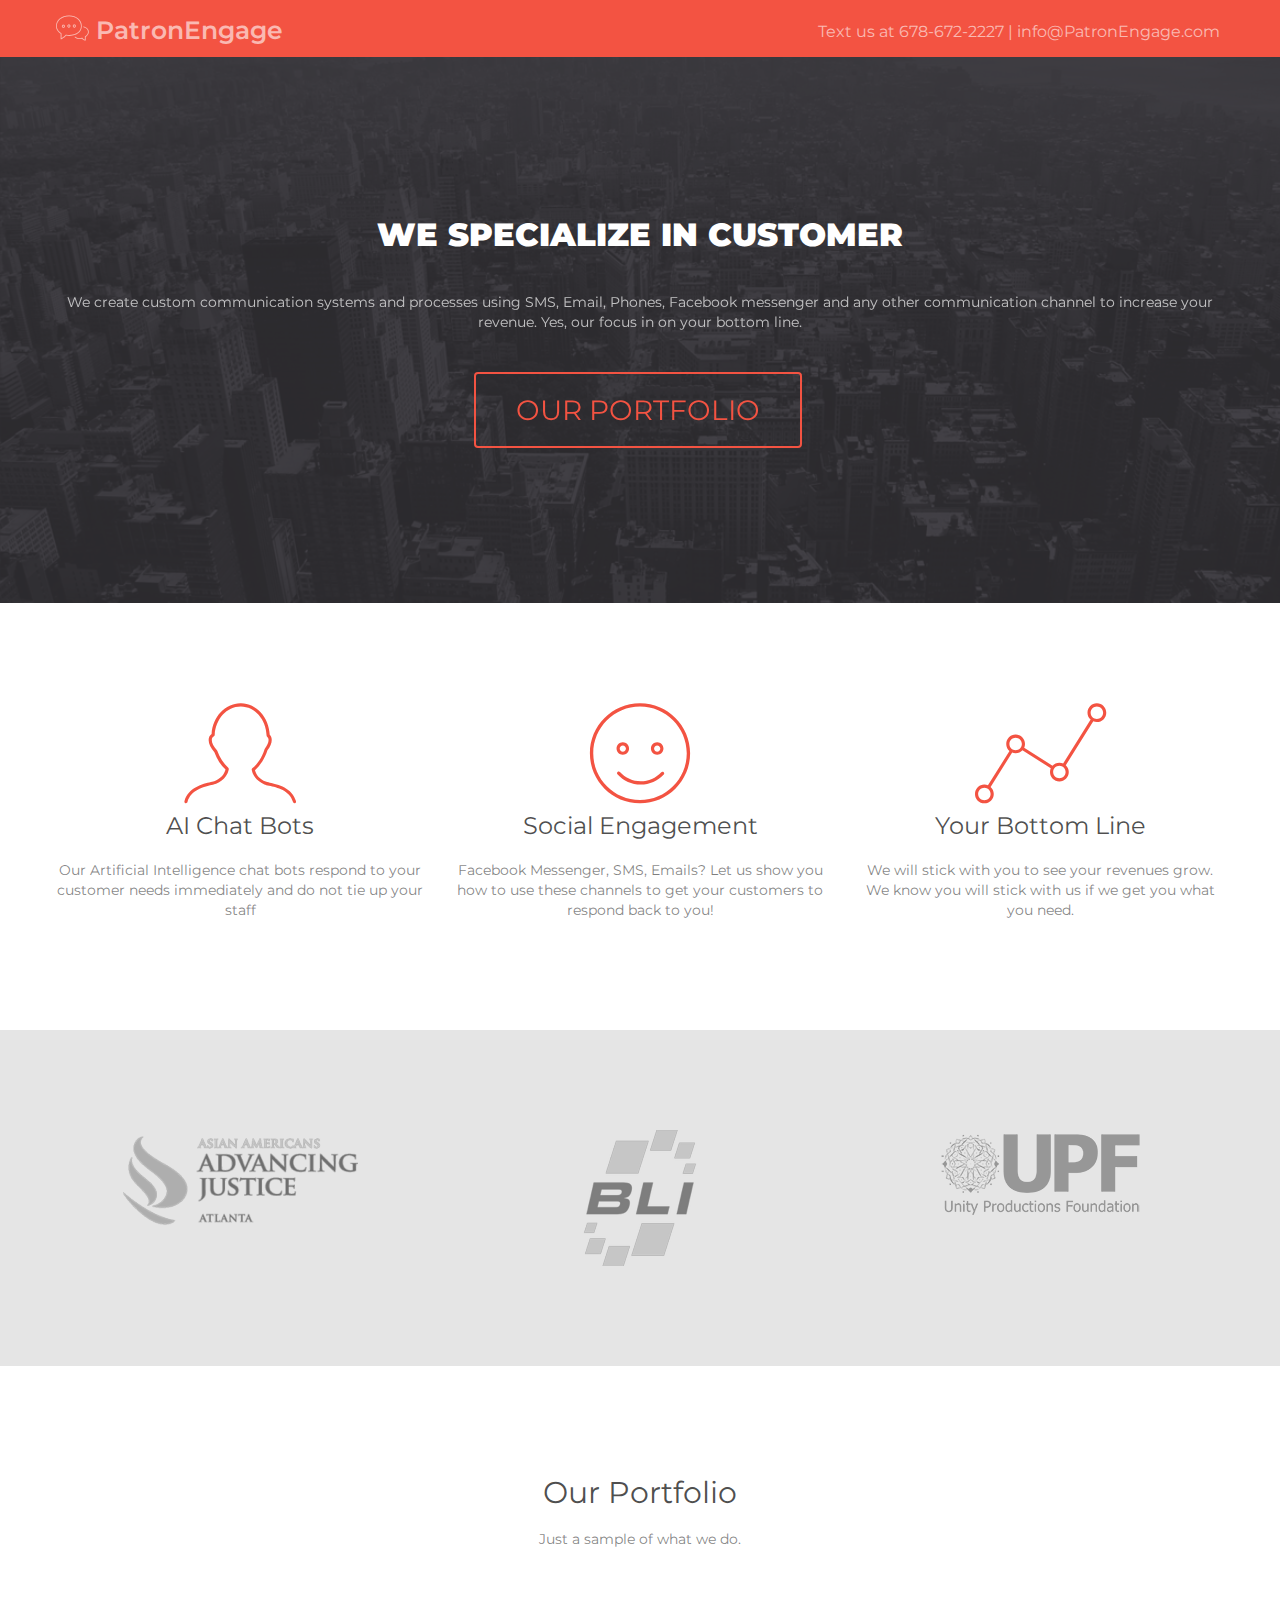
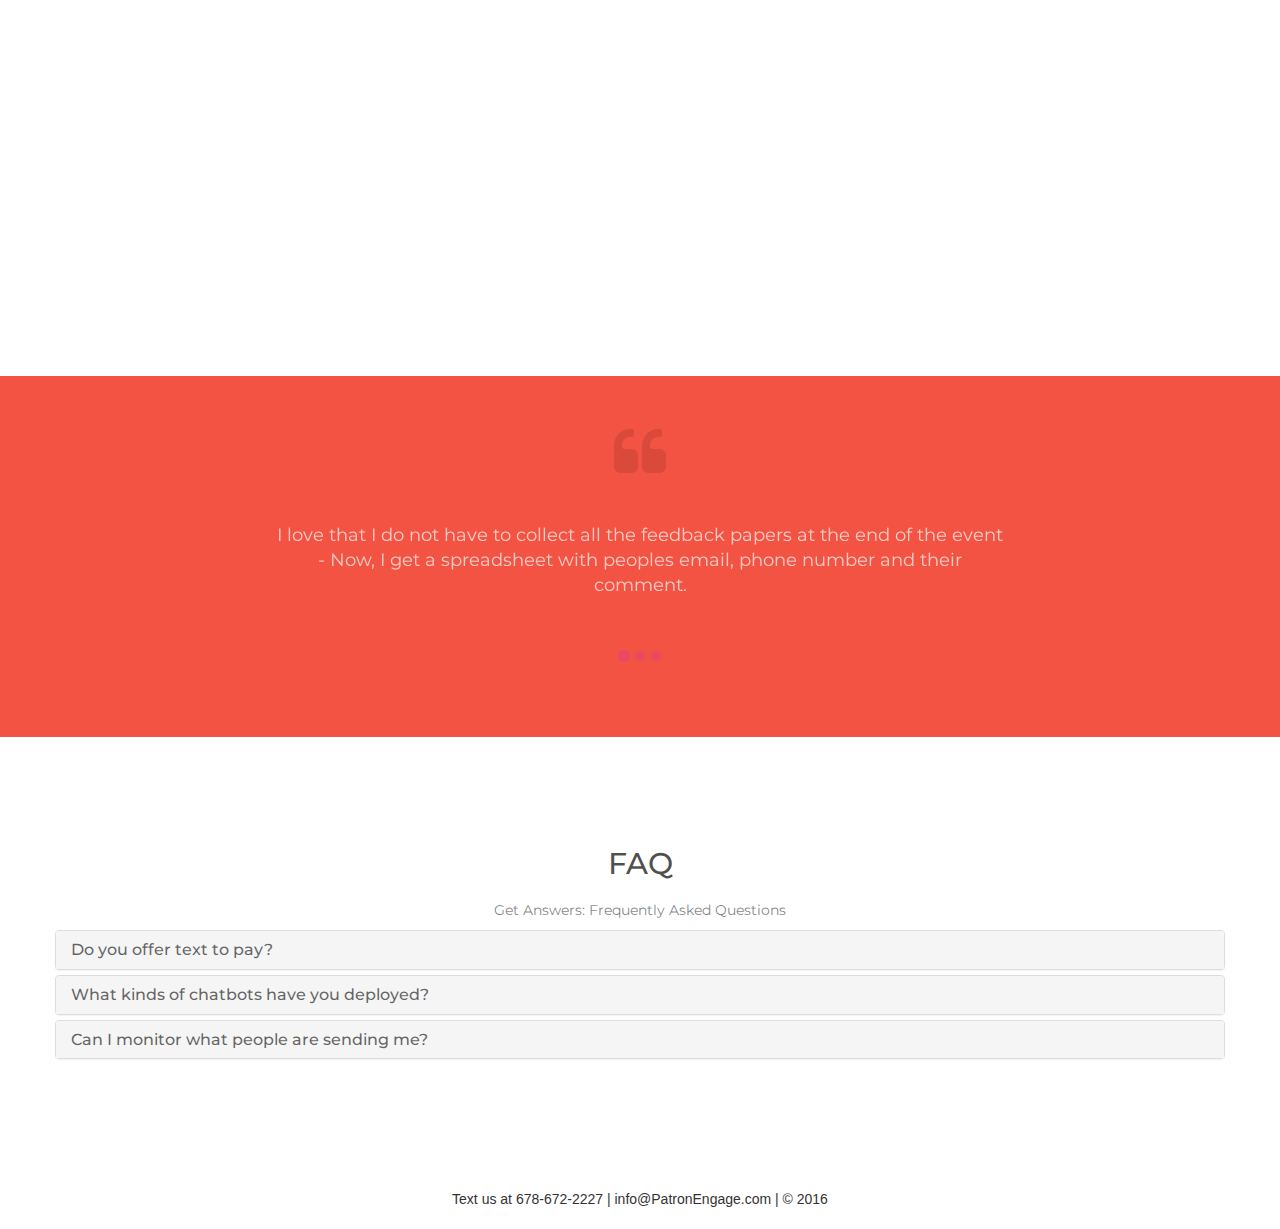
<file: index.html>
<!doctype html>
<html>
    
<!-- Mirrored from patronengage.com/ by HTTrack Website Copier/3.x [XR&CO'2014], Sun, 29 Nov 2020 04:09:35 GMT -->
<head>
	<meta charset="utf-8">
	<meta name="keywords" content="patron engage, customer engagement">
	<meta name="description" content="Patron Engage, helping you communicate with your customers">
	<link rel="shortcut icon" type="image/png" href="favicon.png"/>
	<meta name="viewport" content="width=device-width, initial-scale=1, user-scalable=0">

	<link rel="stylesheet" type="text/css" href="css/bootstrap.css">
	<link rel="stylesheet" type="text/css" href="style.css">
	<link rel="stylesheet" href="css/animate.css"/>
	<script src="js/jquery-2.1.0.js"></script>
	<script src="js/bootstrap.js"></script>
	<script src="js/typer.js"></script>
	<script src="js/blocs.js"></script>
	<link rel='stylesheet' href='css/et-line.min.css'/>
	<link rel='stylesheet' href='css/font-awesome.min.css'/>
	<link href='https://fonts.googleapis.com/css?family=Montserrat&amp;subset=latin,latin-ext' rel='stylesheet'
              type='text/css'>

	<title>PatronEngage</title>
    </head>
    <body>
	<!-- Main container -->
	<div class="page-container">

	    <!-- Navigation Bloc -->
	    <div class="bloc bgc-carmine-pink d-bloc" id="nav-bloc">
		<div class="container">
		    <nav class="navbar row">
			<div class="navbar-header">
			    <a class="navbar-brand" href="index-2.html"><span class="et-icon-chat icon-sm icon-white zoomIn animated"></span> PatronEngage</a>
			    <button id="nav-toggle" type="button" class="ui-navbar-toggle navbar-toggle" data-toggle="collapse"
				    data-target=".navbar-1">
				<span class="sr-only">Toggle navigation</span><span class="icon-bar"></span><span
class="icon-bar"></span><span class="icon-bar"></span>
			    </button>
			</div>
			<div class="collapse navbar-collapse navbar-1">
			  <ul class="site-navigation nav navbar-nav">
				<li>
				   <a  onclick="#">Text us at 678-672-2227 | info@PatronEngage.com</a>
				</li>
			    </ul>
			</div>
		    </nav>
		</div>
	    </div>
	    <!-- Navigation Bloc END -->

	    <!-- header -->
	    <div class="bloc bgc-outer-space bg-city-overlay d-bloc" id="header">
		<div class="container bloc-xl">
		    <div class="row">
			<div class="col-sm-12">
			    <h3 class="text-center mg-lg tc-white">WE SPECIALIZE IN CUSTOMER <span
												 data-typer-targets="ENGAGEMENT,COMMUNICATION"></span></h3>

			    <p class="text-center  mg-lg animated fadeInUp animDelay02">
				We create custom communication systems and processes using SMS, Email, Phones,
				Facebook messenger and any other communication channel to increase your revenue. Yes, our focus in on your bottom line.
			    </p>

			    <div class="text-center">
				<a class="btn  btn-xl btn-wire wire-btn-carmine-pink animDelay06 animated fadeInUp"
				   onclick="scrollToTarget('#porfolio')">OUR PORTFOLIO</a>
			    </div>
			</div>
		    </div>
		</div>
	    </div>
	    <!-- header END -->

	    <!-- services -->
	    <div class="bloc l-bloc bgc-white" id="services">
		<div class="container bloc-lg">
		    <div class="row">
			<div class="col-sm-4">
			    <div class="text-center">
				<span class="et-icon-profile-male icon-xl icon-carmine-pink animated zoomIn animDelay02"></span>
			    </div>
			    <h3 class="text-center mg-md ">
				AI Chat Bots
			    </h3>

			    <p class="text-center">
				Our Artificial Intelligence chat bots respond to your customer needs immediately and do not tie up your staff
			    </p>
			</div>
			<div class="col-sm-4">
			    <div class="text-center">
				<span class="et-icon-happy icon-xl icon-carmine-pink animated zoomIn"></span>
			    </div>
			    <h3 class="text-center mg-md ">
				Social Engagement
			    </h3>

			    <p class="text-center">
				Facebook Messenger, SMS, Emails? Let us show you how to use these channels to get your customers to respond back to you!
			    </p>
			</div>
			<div class="col-sm-4">
			    <div class="text-center">
				<span class="et-icon-linegraph icon-xl icon-carmine-pink animated zoomIn animDelay02"></span>
			    </div>
			    <h3 class="text-center mg-md ">
				Your Bottom Line
			    </h3>

			    <p class="text-center">
				We will stick with you to see your revenues grow. We know you will stick with us if we get you what you need.
			    </p>
			</div>
		    </div>
		</div>
	    </div>
	    <!-- services END -->



		

		<!-- clients -->
	    <div class="bloc bgc-platinum l-bloc" id="bloc-3">
		<div class="container bloc-lg">
		    <div class="row">
			<div class="col-sm-4 text-center">
			    <img src="img/aaaj.png" class="" alt="ny-times"/>
			</div>
			<div class="col-sm-4 text-center">
			    <img src="img/bli.png" class="" alt="forbes"/>
			</div>
			<div class="col-sm-4 text-center">
			    <img src="img/upf.png" class="" alt="ny-wired"/>
			</div>
		    </div>
		</div>
	    </div>
	    <!-- clients END -->

	    <!-- porfolio -->
	    <div class="bloc l-bloc bgc-white" id="porfolio">
		<div class="container bloc-lg">
		    <div class="row">
			<div class="col-sm-12">
			    <h2 class="text-center mg-md ">
				Our Portfolio
			    </h2>

			    <p class="text-center sub-heading">
				Just a sample of what we do.
			    </p>
			</div>
		    </div>
		    <div class="row voffset">
			<div class="col-sm-4">
			    <a href="#" data-lightbox="img/emailcollect.png" data-caption="Collect Email, First & Last Name, Cell Phone and monitor this on your App"><img
														      src="img/emailcollect.png" class="img-responsive animated zoomIn" alt="portfolio"/></a>
			</div>
			<div class="col-sm-4">
			    <a href="#" data-lightbox="img/feedback.svg" data-caption="Feedback Collection"><img
													    src="img/feedback.svg" class="img-responsive animated zoomIn" alt="portfolio"/></a>
			</div>
			<div class="col-sm-4">
			    <a href="#" data-lightbox="img/pollmonitor.svg" data-caption="Poll Monitoring"><img
														 src="img/pollmonitor.svg" class="img-responsive animated zoomIn" alt="portfolio"/></a>
			</div>
		    </div>
		</div>
	    </div>
	    <!-- porfolio END -->


	    <!-- testimonials -->
	    <div class="bloc bgc-carmine-pink d-bloc" id="bloc-6">
		<div class="container bloc-md">
		    <!--<div class="col-sm-2 col-sm-offset-5 col-xs-6 col-xs-offset-3">-->
		    <!--<img src="img/bramk.jpg" class="img-responsive img-circle center-block img-frame-rd-md"/>-->
		    <!--</div>-->
		    <!--<div class="col-xs-12 col-md-8 col-md-offset-2">-->
		    <!--<h3 class="text-center ">-->
		    <!--<i>"Eventually everything connects - people, ideas, objects. The quality of the connections is the-->
		    <!--key to quality per se."</i>-->
		    <!--</h3>-->

		    <!--<p class="text-center">-->
		    <!--<strong>Charles Eames</strong>-->
		    <!--</p>-->
		    <!--</div>-->
		    <div class="row ">
			<div class="col-md-8 col-md-offset-2">
			    <div class="quote"><i class="fa fa-quote-left fa-4x"></i></div>
			    <div class="carousel slide" id="fade-quote-carousel" data-ride="carousel" data-interval="3000">
				<!-- Carousel indicators -->
				<ol class="carousel-indicators">
				    <li data-target="#fade-quote-carousel" data-slide-to="0" class="active"></li>
				    <li data-target="#fade-quote-carousel" data-slide-to="1"></li>
				    <li data-target="#fade-quote-carousel" data-slide-to="2"></li>
				</ol>
				<!-- Carousel items -->
				<div class="carousel-inner">
				    <div class="item">
					<blockquote>
					    <p>Awesome, plain and simple. It saves time. It saves money. Indeed, we'd normally havd to spend hours on data entry to form a database of contacts. Not anymore. Now we can collect, save and categorize hundreds names and email addresses in a matter of second.</p>
					</blockquote>
				    </div>
				    <div class="item">
					<blockquote>
					    <p>I think it is dope! It is awesome feel my app buzz as soon as people sign up.</p>
					</blockquote>
				    </div>
				    <div class="active item">
					<blockquote>
					    <p>I love that I do not have to collect all the feedback papers at the end of the event - Now, I get a spreadsheet with peoples email, phone number and their comment.</p>
					</blockquote>
				    </div>
				</div>
			    </div>
			</div>
		    </div>
		</div>
	    </div>
	    <!-- testimonials END -->


	    <div class="bloc l-bloc" id="faq">
		<div class="container bloc-lg">
		    <div class="row">
			<div class="col-sm-12">
			    <h2 class="text-center mg-md ">
				FAQ
			    </h2>

			    <p class="sub-heading text-center">
				Get Answers: Frequently Asked Questions
			    </p>
			</div>
		    </div>
		    <div class="row voffset-mg">
			<div class="col-md-12">
			    <div class="panel-group" id="accordion" role="tablist">
				<div class="panel panel-default">
				    <div class="panel-heading" role="tab">
					<h4 class="panel-title">
					    <a class="accordion-toggle collapsed" data-toggle="collapse"
					       data-parent="#accordion"
					       href="#collapseOne" aria-expanded="false">Do you offer text to pay?</a>
					</h4>
				    </div>
				    <div id="collapseOne" class="panel-collapse collapse" role="tabpanel" aria-expanded="false"
					 style="height: 0px;">
						<div class="panel-body">
							No. We've found annoying problems with SMS to pay options - you end up with some odd problems with mobile operator, you may have insufficient funds on your pre-paid mobile phone, or you may have previously blocked all Premium and Carrier Billing services. The best option we recommend is for you to send a link to the payment page.
					</div>
				    </div>
				</div>
				<div class="panel panel-default">
				    <div class="panel-heading" role="tab">
					<h4 class="panel-title">
					    <a class="accordion-toggle collapsed" data-toggle="collapse"
					       data-parent="#accordion"
					       href="#collapseTwo" aria-expanded="false">What kinds of chatbots have you deployed?</a>
					</h4>
				    </div>
				    <div id="collapseTwo" class="panel-collapse collapse" role="tabpanel" aria-expanded="false">
					<div class="panel-body">
					    We can create any type of chat interaction you need. We can lead contact information collection, feedback collection after an event, lead generation and others. We are always creating custom chat interactions, so feel free to reach out if you have any special needs. We love a challenge. 
					</div>
				    </div>
				</div>
				<div class="panel panel-default">
				    <div class="panel-heading" role="tab">
					<h4 class="panel-title">
					    <a class="accordion-toggle collapsed" data-toggle="collapse"
					       data-parent="#accordion"
					       href="#collapseThree" aria-expanded="false">Can I monitor what people are sending me?</a>
					</h4>
				    </div>
				    <div id="collapseThree" class="panel-collapse collapse" role="tabpanel" aria-expanded="false">
					<div class="panel-body">
						Yes. You will be able to use a mobile app on Android, iOS and windows phone to monitor what people are sending to your number realtime.
					</div>
				    </div>
				</div>
			    </div>
			</div>
		    </div>
		</div>
	    </div>

	    <!-- ScrollToTop Button -->
	    <a class="bloc-button btn btn-d scrollToTop" onclick="scrollToTarget('1')"><span
											   class="fa fa-chevron-up"></span></a>
	    <!-- ScrollToTop Button END-->

	    <!-- Footer - bloc-8 -->

	    <div class="row">
                <div class="col-xs-12 col-md-8 col-md-offset-2 text-center mg-md">Text us at 678-672-2227 | info@PatronEngage.com | &copy; 2016
		</div>
            </div>
	    <!-- Footer - bloc-8 END -->
	</div>
	<!-- Main container END -->
    </body>

    <!-- Google Analytics -->
<script>
  (function(i,s,o,g,r,a,m){i['GoogleAnalyticsObject']=r;i[r]=i[r]||function(){
  (i[r].q=i[r].q||[]).push(arguments)},i[r].l=1*new Date();a=s.createElement(o),
  m=s.getElementsByTagName(o)[0];a.async=1;a.src=g;m.parentNode.insertBefore(a,m)
  })(window,document,'script','https://www.google-analytics.com/analytics.js','ga');

  ga('create', 'UA-87714110-1', 'auto');
  ga('send', 'pageview');

</script>
    <!-- Google Analytics END -->


<!-- Mirrored from patronengage.com/ by HTTrack Website Copier/3.x [XR&CO'2014], Sun, 29 Nov 2020 04:09:52 GMT -->
</html>
</file>
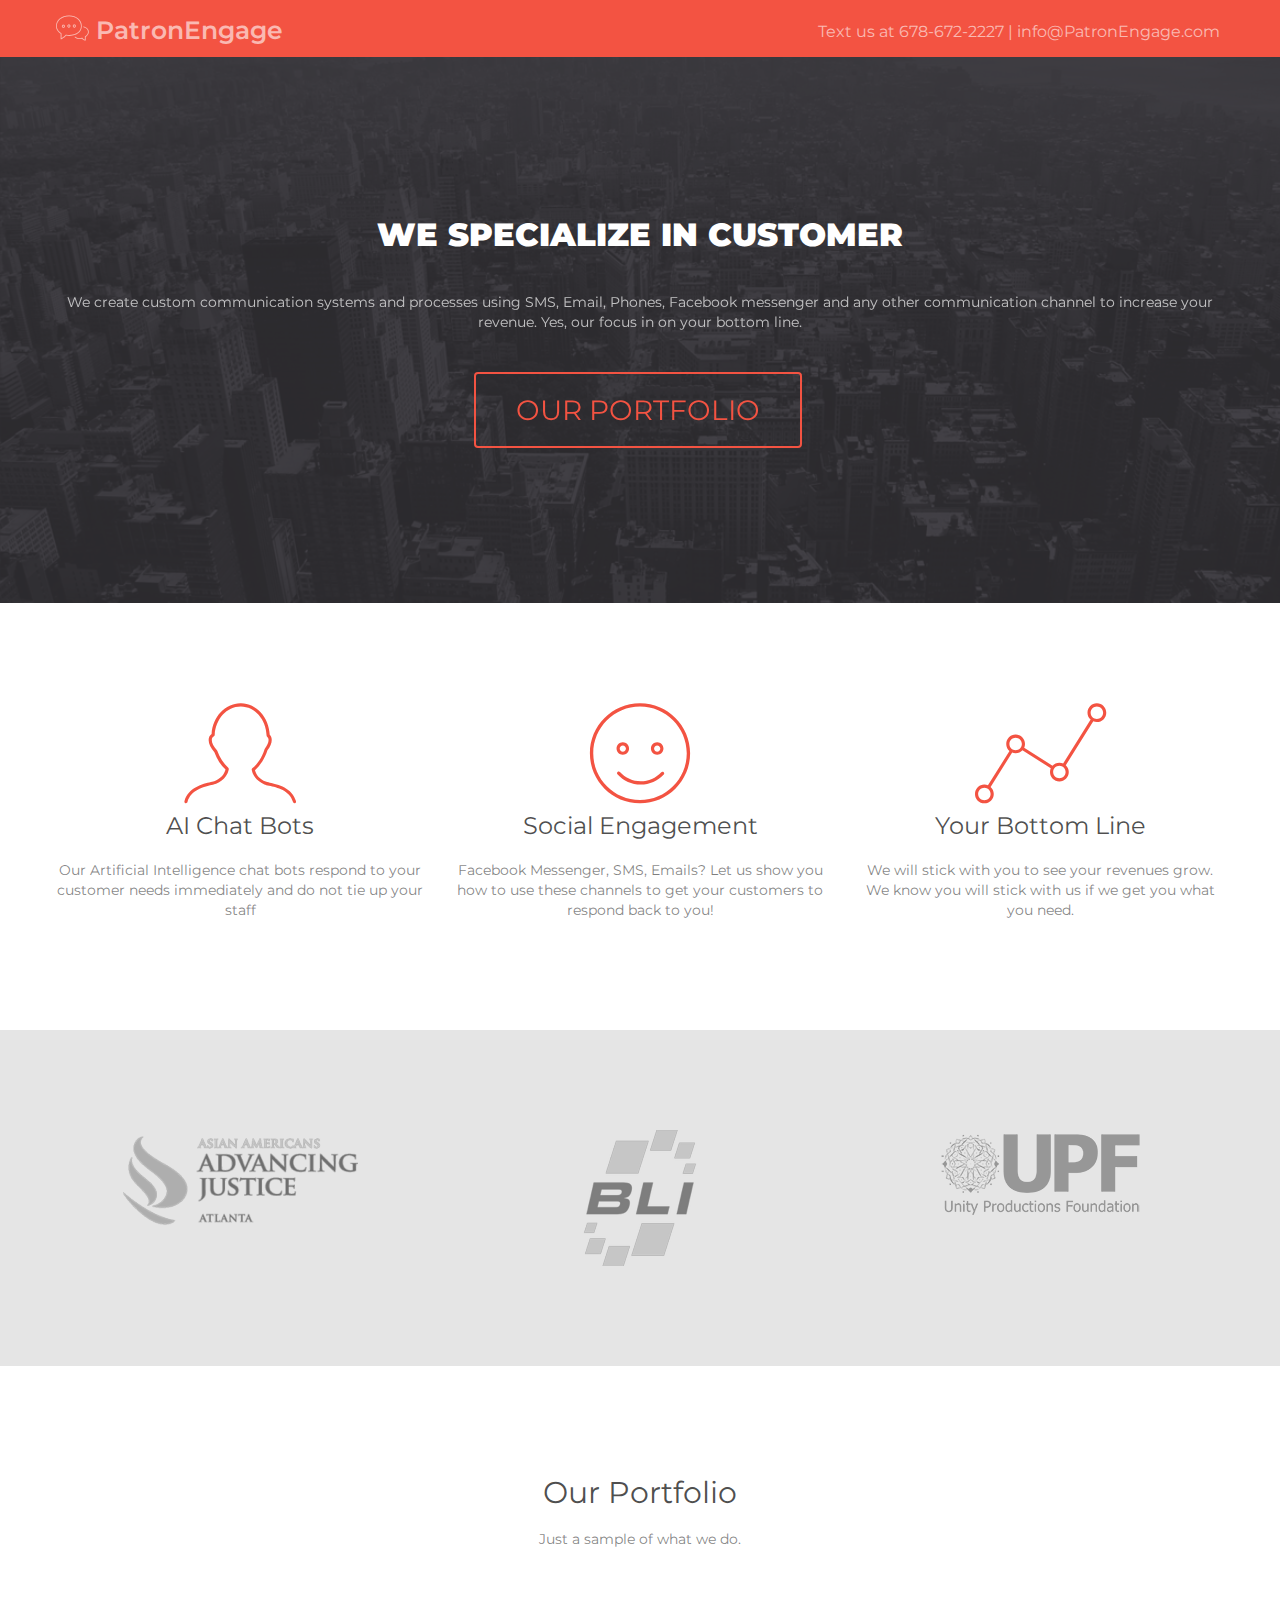
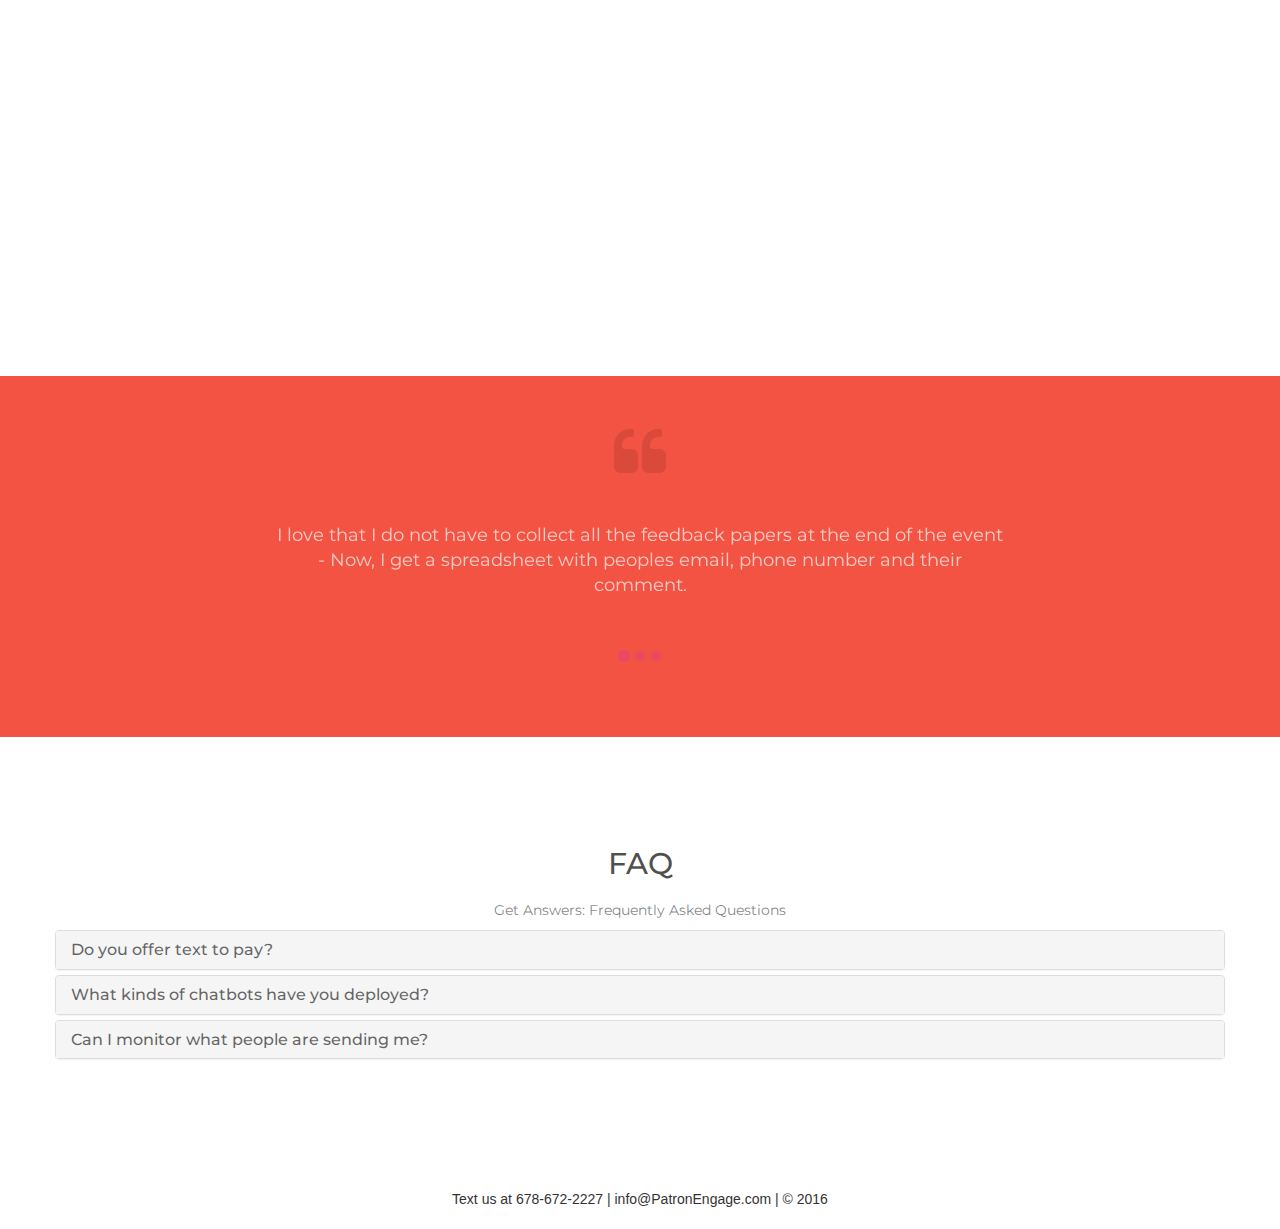
<file: index-2.html>
<!doctype html>
<html>
    
<!-- Mirrored from patronengage.com/index.html by HTTrack Website Copier/3.x [XR&CO'2014], Sun, 29 Nov 2020 04:10:10 GMT -->
<head>
	<meta charset="utf-8">
	<meta name="keywords" content="patron engage, customer engagement">
	<meta name="description" content="Patron Engage, helping you communicate with your customers">
	<link rel="shortcut icon" type="image/png" href="favicon.png"/>
	<meta name="viewport" content="width=device-width, initial-scale=1, user-scalable=0">

	<link rel="stylesheet" type="text/css" href="css/bootstrap.css">
	<link rel="stylesheet" type="text/css" href="style.css">
	<link rel="stylesheet" href="css/animate.css"/>
	<script src="js/jquery-2.1.0.js"></script>
	<script src="js/bootstrap.js"></script>
	<script src="js/typer.js"></script>
	<script src="js/blocs.js"></script>
	<link rel='stylesheet' href='css/et-line.min.css'/>
	<link rel='stylesheet' href='css/font-awesome.min.css'/>
	<link href='https://fonts.googleapis.com/css?family=Montserrat&amp;subset=latin,latin-ext' rel='stylesheet'
              type='text/css'>

	<title>PatronEngage</title>
    </head>
    <body>
	<!-- Main container -->
	<div class="page-container">

	    <!-- Navigation Bloc -->
	    <div class="bloc bgc-carmine-pink d-bloc" id="nav-bloc">
		<div class="container">
		    <nav class="navbar row">
			<div class="navbar-header">
			    <a class="navbar-brand" href="index-2.html"><span class="et-icon-chat icon-sm icon-white zoomIn animated"></span> PatronEngage</a>
			    <button id="nav-toggle" type="button" class="ui-navbar-toggle navbar-toggle" data-toggle="collapse"
				    data-target=".navbar-1">
				<span class="sr-only">Toggle navigation</span><span class="icon-bar"></span><span
class="icon-bar"></span><span class="icon-bar"></span>
			    </button>
			</div>
			<div class="collapse navbar-collapse navbar-1">
			  <ul class="site-navigation nav navbar-nav">
				<li>
				   <a  onclick="#">Text us at 678-672-2227 | info@PatronEngage.com</a>
				</li>
			    </ul>
			</div>
		    </nav>
		</div>
	    </div>
	    <!-- Navigation Bloc END -->

	    <!-- header -->
	    <div class="bloc bgc-outer-space bg-city-overlay d-bloc" id="header">
		<div class="container bloc-xl">
		    <div class="row">
			<div class="col-sm-12">
			    <h3 class="text-center mg-lg tc-white">WE SPECIALIZE IN CUSTOMER <span
												 data-typer-targets="ENGAGEMENT,COMMUNICATION"></span></h3>

			    <p class="text-center  mg-lg animated fadeInUp animDelay02">
				We create custom communication systems and processes using SMS, Email, Phones,
				Facebook messenger and any other communication channel to increase your revenue. Yes, our focus in on your bottom line.
			    </p>

			    <div class="text-center">
				<a class="btn  btn-xl btn-wire wire-btn-carmine-pink animDelay06 animated fadeInUp"
				   onclick="scrollToTarget('#porfolio')">OUR PORTFOLIO</a>
			    </div>
			</div>
		    </div>
		</div>
	    </div>
	    <!-- header END -->

	    <!-- services -->
	    <div class="bloc l-bloc bgc-white" id="services">
		<div class="container bloc-lg">
		    <div class="row">
			<div class="col-sm-4">
			    <div class="text-center">
				<span class="et-icon-profile-male icon-xl icon-carmine-pink animated zoomIn animDelay02"></span>
			    </div>
			    <h3 class="text-center mg-md ">
				AI Chat Bots
			    </h3>

			    <p class="text-center">
				Our Artificial Intelligence chat bots respond to your customer needs immediately and do not tie up your staff
			    </p>
			</div>
			<div class="col-sm-4">
			    <div class="text-center">
				<span class="et-icon-happy icon-xl icon-carmine-pink animated zoomIn"></span>
			    </div>
			    <h3 class="text-center mg-md ">
				Social Engagement
			    </h3>

			    <p class="text-center">
				Facebook Messenger, SMS, Emails? Let us show you how to use these channels to get your customers to respond back to you!
			    </p>
			</div>
			<div class="col-sm-4">
			    <div class="text-center">
				<span class="et-icon-linegraph icon-xl icon-carmine-pink animated zoomIn animDelay02"></span>
			    </div>
			    <h3 class="text-center mg-md ">
				Your Bottom Line
			    </h3>

			    <p class="text-center">
				We will stick with you to see your revenues grow. We know you will stick with us if we get you what you need.
			    </p>
			</div>
		    </div>
		</div>
	    </div>
	    <!-- services END -->



		

		<!-- clients -->
	    <div class="bloc bgc-platinum l-bloc" id="bloc-3">
		<div class="container bloc-lg">
		    <div class="row">
			<div class="col-sm-4 text-center">
			    <img src="img/aaaj.png" class="" alt="ny-times"/>
			</div>
			<div class="col-sm-4 text-center">
			    <img src="img/bli.png" class="" alt="forbes"/>
			</div>
			<div class="col-sm-4 text-center">
			    <img src="img/upf.png" class="" alt="ny-wired"/>
			</div>
		    </div>
		</div>
	    </div>
	    <!-- clients END -->

	    <!-- porfolio -->
	    <div class="bloc l-bloc bgc-white" id="porfolio">
		<div class="container bloc-lg">
		    <div class="row">
			<div class="col-sm-12">
			    <h2 class="text-center mg-md ">
				Our Portfolio
			    </h2>

			    <p class="text-center sub-heading">
				Just a sample of what we do.
			    </p>
			</div>
		    </div>
		    <div class="row voffset">
			<div class="col-sm-4">
			    <a href="#" data-lightbox="img/emailcollect.png" data-caption="Collect Email, First & Last Name, Cell Phone and monitor this on your App"><img
														      src="img/emailcollect.png" class="img-responsive animated zoomIn" alt="portfolio"/></a>
			</div>
			<div class="col-sm-4">
			    <a href="#" data-lightbox="img/feedback.svg" data-caption="Feedback Collection"><img
													    src="img/feedback.svg" class="img-responsive animated zoomIn" alt="portfolio"/></a>
			</div>
			<div class="col-sm-4">
			    <a href="#" data-lightbox="img/pollmonitor.svg" data-caption="Poll Monitoring"><img
														 src="img/pollmonitor.svg" class="img-responsive animated zoomIn" alt="portfolio"/></a>
			</div>
		    </div>
		</div>
	    </div>
	    <!-- porfolio END -->


	    <!-- testimonials -->
	    <div class="bloc bgc-carmine-pink d-bloc" id="bloc-6">
		<div class="container bloc-md">
		    <!--<div class="col-sm-2 col-sm-offset-5 col-xs-6 col-xs-offset-3">-->
		    <!--<img src="img/bramk.jpg" class="img-responsive img-circle center-block img-frame-rd-md"/>-->
		    <!--</div>-->
		    <!--<div class="col-xs-12 col-md-8 col-md-offset-2">-->
		    <!--<h3 class="text-center ">-->
		    <!--<i>"Eventually everything connects - people, ideas, objects. The quality of the connections is the-->
		    <!--key to quality per se."</i>-->
		    <!--</h3>-->

		    <!--<p class="text-center">-->
		    <!--<strong>Charles Eames</strong>-->
		    <!--</p>-->
		    <!--</div>-->
		    <div class="row ">
			<div class="col-md-8 col-md-offset-2">
			    <div class="quote"><i class="fa fa-quote-left fa-4x"></i></div>
			    <div class="carousel slide" id="fade-quote-carousel" data-ride="carousel" data-interval="3000">
				<!-- Carousel indicators -->
				<ol class="carousel-indicators">
				    <li data-target="#fade-quote-carousel" data-slide-to="0" class="active"></li>
				    <li data-target="#fade-quote-carousel" data-slide-to="1"></li>
				    <li data-target="#fade-quote-carousel" data-slide-to="2"></li>
				</ol>
				<!-- Carousel items -->
				<div class="carousel-inner">
				    <div class="item">
					<blockquote>
					    <p>Awesome, plain and simple. It saves time. It saves money. Indeed, we'd normally havd to spend hours on data entry to form a database of contacts. Not anymore. Now we can collect, save and categorize hundreds names and email addresses in a matter of second.</p>
					</blockquote>
				    </div>
				    <div class="item">
					<blockquote>
					    <p>I think it is dope! It is awesome feel my app buzz as soon as people sign up.</p>
					</blockquote>
				    </div>
				    <div class="active item">
					<blockquote>
					    <p>I love that I do not have to collect all the feedback papers at the end of the event - Now, I get a spreadsheet with peoples email, phone number and their comment.</p>
					</blockquote>
				    </div>
				</div>
			    </div>
			</div>
		    </div>
		</div>
	    </div>
	    <!-- testimonials END -->


	    <div class="bloc l-bloc" id="faq">
		<div class="container bloc-lg">
		    <div class="row">
			<div class="col-sm-12">
			    <h2 class="text-center mg-md ">
				FAQ
			    </h2>

			    <p class="sub-heading text-center">
				Get Answers: Frequently Asked Questions
			    </p>
			</div>
		    </div>
		    <div class="row voffset-mg">
			<div class="col-md-12">
			    <div class="panel-group" id="accordion" role="tablist">
				<div class="panel panel-default">
				    <div class="panel-heading" role="tab">
					<h4 class="panel-title">
					    <a class="accordion-toggle collapsed" data-toggle="collapse"
					       data-parent="#accordion"
					       href="#collapseOne" aria-expanded="false">Do you offer text to pay?</a>
					</h4>
				    </div>
				    <div id="collapseOne" class="panel-collapse collapse" role="tabpanel" aria-expanded="false"
					 style="height: 0px;">
						<div class="panel-body">
							No. We've found annoying problems with SMS to pay options - you end up with some odd problems with mobile operator, you may have insufficient funds on your pre-paid mobile phone, or you may have previously blocked all Premium and Carrier Billing services. The best option we recommend is for you to send a link to the payment page.
					</div>
				    </div>
				</div>
				<div class="panel panel-default">
				    <div class="panel-heading" role="tab">
					<h4 class="panel-title">
					    <a class="accordion-toggle collapsed" data-toggle="collapse"
					       data-parent="#accordion"
					       href="#collapseTwo" aria-expanded="false">What kinds of chatbots have you deployed?</a>
					</h4>
				    </div>
				    <div id="collapseTwo" class="panel-collapse collapse" role="tabpanel" aria-expanded="false">
					<div class="panel-body">
					    We can create any type of chat interaction you need. We can lead contact information collection, feedback collection after an event, lead generation and others. We are always creating custom chat interactions, so feel free to reach out if you have any special needs. We love a challenge. 
					</div>
				    </div>
				</div>
				<div class="panel panel-default">
				    <div class="panel-heading" role="tab">
					<h4 class="panel-title">
					    <a class="accordion-toggle collapsed" data-toggle="collapse"
					       data-parent="#accordion"
					       href="#collapseThree" aria-expanded="false">Can I monitor what people are sending me?</a>
					</h4>
				    </div>
				    <div id="collapseThree" class="panel-collapse collapse" role="tabpanel" aria-expanded="false">
					<div class="panel-body">
						Yes. You will be able to use a mobile app on Android, iOS and windows phone to monitor what people are sending to your number realtime.
					</div>
				    </div>
				</div>
			    </div>
			</div>
		    </div>
		</div>
	    </div>

	    <!-- ScrollToTop Button -->
	    <a class="bloc-button btn btn-d scrollToTop" onclick="scrollToTarget('1')"><span
											   class="fa fa-chevron-up"></span></a>
	    <!-- ScrollToTop Button END-->

	    <!-- Footer - bloc-8 -->

	    <div class="row">
                <div class="col-xs-12 col-md-8 col-md-offset-2 text-center mg-md">Text us at 678-672-2227 | info@PatronEngage.com | &copy; 2016
		</div>
            </div>
	    <!-- Footer - bloc-8 END -->
	</div>
	<!-- Main container END -->
    </body>

    <!-- Google Analytics -->
<script>
  (function(i,s,o,g,r,a,m){i['GoogleAnalyticsObject']=r;i[r]=i[r]||function(){
  (i[r].q=i[r].q||[]).push(arguments)},i[r].l=1*new Date();a=s.createElement(o),
  m=s.getElementsByTagName(o)[0];a.async=1;a.src=g;m.parentNode.insertBefore(a,m)
  })(window,document,'script','https://www.google-analytics.com/analytics.js','ga');

  ga('create', 'UA-87714110-1', 'auto');
  ga('send', 'pageview');

</script>
    <!-- Google Analytics END -->


<!-- Mirrored from patronengage.com/index.html by HTTrack Website Copier/3.x [XR&CO'2014], Sun, 29 Nov 2020 04:10:10 GMT -->
</html>
</file>
<file: style.css>
/*-----------------------------------------------------------------------------------
        Companyportfolio
        Built with Blocs
-----------------------------------------------------------------------------------*/

body{
	margin:0;
	padding:0;
    background:#FFF;
    overflow-x:hidden;
    -webkit-font-smoothing: antialiased;
    -moz-osx-font-smoothing: grayscale;
}
a:hover{text-decoration: none; cursor:pointer;}

a,button{outline: none!important;} /* Prevent ugly blue glow on chrome and safari */


   


/* Globals type styling */
 h1, h2, h3, h4, h5, h6, p, label, .btn, a{
	font-family:Montserrat;
}


/* Site container width */

.container{
	max-width:1170px;
}

/* = Blocs
-------------------------------------------------------------- */

.bloc{
	width:100%;
	clear:both;
	background: 50% 50% no-repeat;
	padding:0 50px;
	-webkit-background-size: cover;
	-moz-background-size: cover;
	-o-background-size: cover;
	background-size: cover;
	position:relative;
}
.bloc .container{
	padding-left:0;
	padding-right:0;
}


/* Sizes */

.bloc-xl{
	padding:150px 50px;
}
.bloc-lg{
	padding:100px 50px;
}
.bloc-md{
	padding:50px;
}
.bloc-sm{
	padding:20px 50px;
}


/* Dark theme */

.d-bloc{
	color:rgba(255,255,255,.7);
}
.d-bloc button:hover{
	color:rgba(255,255,255,.9);
}
.d-bloc h1, .d-bloc h2, .d-bloc h3, .d-bloc h4,.d-bloc h5, .d-bloc h6, .d-bloc .ico{
	color:rgba(255,255,255,.9);
}
.d-bloc .icon-round,.d-bloc .icon-square,.d-bloc .icon-rounded,.d-bloc .icon-semi-rounded-a,.d-bloc .icon-semi-rounded-b{
	border-color:rgba(255,255,255,.9);
}
.d-bloc .divider-h span{
	border-color:rgba(255,255,255,.2);
}
.d-bloc a{
	color:rgba(255,255,255,.6);
}
.d-bloc a:hover{
	color:rgba(255,255,255,1);
}
.d-bloc .navbar-toggle .icon-bar{
	background:rgba(255,255,255,1);
}
.d-bloc .btn-wire,.d-bloc .btn-wire:hover{
	color:rgba(255,255,255,1);
	border-color:rgba(255,255,255,1);
}
.d-bloc .panel{
	color:rgba(0,0,0,.5);
}
.d-bloc .panel button:hover{
	color:rgba(0,0,0,.7);
}
.d-bloc .panel h1,.d-bloc .panel h2, .d-bloc .panel h3, .d-bloc .panel h4, .d-bloc .panel h5, .d-bloc .panel h6, .d-bloc .ico{
	color:rgba(0,0,0,.7);
}
.d-bloc .panel icon{
	border-color:rgba(0,0,0,.7);
}
.d-bloc .panel .divider-h span{
	border-color:rgba(0,0,0,.1);
}
.d-bloc .panel a{
	color:rgba(0,0,0,.6);
}
.d-bloc .panel a:hover{
	color:rgba(0,0,0,1);
}
.d-bloc .panel .btn-wire, .d-bloc .panel .btn-wire:hover{
	color:rgba(0,0,0,.7);
	border-color:rgba(0,0,0,.3);
}


/* Light theme */

.l-bloc{
	color:rgba(0,0,0,.5);
}
.l-bloc button:hover{
	color:rgba(0,0,0,.7);
}
.l-bloc h1,.l-bloc h2,.l-bloc h3,.l-bloc h4,.l-bloc h5, .l-bloc h6, .l-bloc .ico{
	color:rgba(0,0,0,.7);
}
.l-bloc .icon-round,.l-bloc .icon-square,.l-bloc .icon-rounded,.l-bloc .icon-semi-rounded-a,.l-bloc .icon-semi-rounded-b{
	border-color:rgba(0,0,0,.7);
}
.l-bloc .divider-h span{
	border-color:rgba(0,0,0,.1);
}
.l-bloc a{
	color:rgba(0,0,0,.6);
}
.l-bloc a:hover{
	color:rgba(0,0,0,1);
}
.l-bloc .navbar-toggle .icon-bar{
	color:rgba(0,0,0,.6);
}
.l-bloc .btn-wire, .l-bloc .btn-wire:hover{
	color:rgba(0,0,0,.7);
	border-color:rgba(0,0,0,.3);
}

/* Row Margin Offsets */

.voffset{
	margin-top:30px;
}
.voffset-lg{
	margin-top:80px;
}

/* Bloc text custom styling */

#header h3{
	font-size: 32px;
	font-weight: 900;
	font-family: Montserrat;
}
#header p{
	font-weight: 400;
	font-family: Montserrat;
}
#services h3{
	font-weight: 400;
	font-family: Montserrat;
}
#porfolio h2{
	font-weight: 400;
	font-family: Montserrat;
}
#team h2{
	font-weight: 400;
	font-family: Montserrat;
}
#bloc-6 h3{
	line-height:50px;
}

/* = NavBar
-------------------------------------------------------------- */

.navbar{
	margin-bottom: 0;
	z-index:1;
}
.navbar-brand{
	height:auto;
	padding:15px 15px;
	font-size:25px!important;
	font-weight:normal;
	font-weight:600;
}
.navbar-brand img{
	max-height: 200px;
	margin: 0 5px 0 0;
	display:inline;
}
.navbar-brand{
	padding: 15px 15px;
}
.navbar .nav{
	padding-top: 2px;
	margin-right: -16px;
	float:right;
	z-index:1;
}
.nav > li{
	float:left;
	margin-top:4px;
	font-size:16px;
}
.navbar-nav .open .dropdown-menu > li > a{
	text-align: inherit;
}
.nav > li a:hover, .nav > li a:focus{
	background:transparent;
}
.navbar-toggle{
	margin: 10px 10px 0 0;
	border: 0px;
}
.navbar-toggle:hover{
	background:transparent!important;
}
.navbar-toggle .icon-bar{
	background-color: rgba(0,0,0,.5);
	width: 26px;
}
 /* Inverted navbar */

.nav-invert .navbar .nav{
	float:left;
}
.nav-invert .navbar-header, .nav-invert .navbar-brand{
	float:right;
}
@media (min-width: 768px){
	.site-navigation{
		position:absolute;
		top:50%;
		right:20px;
		transform:translate(0, -50%);
		-webkit-transform:translateY(-50%);
	}
	.nav-invert .site-navigation{
		left:20px;
		right:0;
	}
	.nav-center{
		text-align:center;
	}
	.nav-center .navbar-header{
		width:100%;
	}
	.nav-center .navbar-header, .nav-center .navbar-brand, .nav-center .nav > li{
		float: none;
		display:inline-block;
	}
	.nav-center .site-navigation{
		position:relative;
		width:100%;
		margin-top:20px;
	}
}
.nav > li > .dropdown a{
	background: none!important;
	display: block;
	padding: 14px 15px;
}

nav .caret{
	margin: 0 5px;
}

/* = Bric adjustment margins
-------------------------------------------------------------- */

.mg-md{
	margin-top:10px;
	margin-bottom:20px;
}
.mg-lg{
	margin-top:10px;
	margin-bottom:40px;
}

/* = Buttons
-------------------------------------------------------------- */

.btn{
	margin: 0 5px 5px 0;
}
.btn.pull-right{
	margin: 0 0 5px 5px;
}
.btn-d,.btn-d:hover,.btn-d:focus{
	color:#FFF!important;
	background:rgba(0,0,0,.3);
}

/* Prevent ugly blue glow on chrome and safari */
button{
	outline: none!important;
}

.btn-wire{
	background:transparent!important;
	border:2px solid transparent;
}
.btn-wire:hover{
	background:transparent!important;
	border:2px solid transparent;
}
.btn-xl{
	padding: 16px 40px;
	font-size: 28px;
}
.dropdown a .caret{
	margin:0 0 0 5px}
/* = Icons
-------------------------------------------------------------- */
.icon-md{
	font-size:30px!important;
}
.icon-xl{
	font-size:100px!important;
}

/* Image Frame */
.img-frame,.img-frame-md,.img-frame-lg,.img-frame-rd,.img-frame-rd-md,.img-frame-rd-lg{
	background:#FFF;
	border:1px solid rgba(0,0,0,0.1);
	box-shadow:0 2px 2px rgba(0,0,0,0.05);
	padding:4px;
}
.img-frame{
	border-radius:3px;
}
.img-frame-md,.img-frame-lg{
	border-radius:6px;
}
.img-frame-md,.img-frame-rd-md{
	padding:8px;
}
.img-frame-lg,.img-frame-rd-lg{
	padding:14px;
}



.panel-sq, .panel-sq .panel-heading, .panel-sq .panel-footer{
	border-radius:0;
}
.panel-rd{
	border-radius:30px;
}
.panel-rd .panel-heading{
	border-radius:29px 29px 0 0;
}
.panel-rd .panel-footer{
	border-radius:0 0 29px 29px;
}



/* iFrame */

iframe{
	border:0;
}


/* ScrollToTop button */

.scrollToTop{
	width:40px;
	height:40px;
	position:fixed;
	bottom:20px;
	right:20px;
	opacity: 0;
	z-index: 500;
	transition: all .3s ease-in-out;
}
.scrollToTop span{
	margin-top: 6px;
}
.showScrollTop{
	font-size: 14px;
	opacity: 1;
}
/* = Lightbox
-------------------------------------------------------------- */

a[data-lightbox]{
	position: relative;
	display: block;
	text-align: center;
}
a[data-lightbox]:hover::before{
	content:"+";
	font-family: "HelveticaNeue-Light", "Helvetica Neue Light", "Helvetica Neue", Helvetica, Arial;
	font-size:32px;
	width:50px;
	height:50px;
	margin-left:-25px;
	border-radius: 50%;
	background:rgba(0,0,0,.6);
	color:#FFF;
	font-weight:100;
	z-index: 1;
	position: absolute;
	top: 50%;
	transform: translateY(-50%);
	-webkit-transform: translateY(-50%);
}
a[data-lightbox]:hover img{
	opacity: 0.6;
	-webkit-animation-fill-mode: none;
	animation-fill-mode:none;
}
#lightbox-modal .modal-dialog{
	width:90%;
	max-width:900px;
	margin:30px auto 0;
}
#lightbox-modal .modal-dialog img{
	margin: 0 auto;
}
.lightbox-caption{
	padding: 20px;
	color: #FFF;
	background: rgba(0,0,0,.5);
	position: absolute;
	left: 15px;
	right: 15px;
	bottom: 5px;
}
.close-lightbox{
	display: none;
	font-size: 40px;
	position: absolute;
	top:8px;
	right:20px;
	z-index: 20;
}
.next-lightbox, .prev-lightbox{
	display: inline-block;
	width:0;
	height:0;
	border-top: 10px solid transparent;
	border-bottom: 10px solid transparent;
	transition: all .2s ease-in-out;
	position: absolute;
	top:50%;
}
.next-lightbox{
	right:25px;
	border-left: 20px solid rgba(255,255,255,.4);
}
.prev-lightbox{
	left:25px;
	border-right:20px solid rgba(255,255,255,.4);
}
.prev-lightbox:hover, .next-lightbox:hover{
	border-right-color:rgba(255,255,255,.9);
	border-left-color:rgba(255,255,255,.9);
}

/* = Custom Colour Styling
-------------------------------------------------------------- */

/* Background colour styles */

.bgc-carmine-pink{
	background-color:#F35342;
}
.bgc-outer-space{
	background-color:#47454B;
}
.bgc-white{
	background-color:#ffffff;
}
.bgc-platinum{
	background-color:#E5E5E5;
}
/* Text colour styles */

.tc-white{
	color:#ffffff!important;
}
/* Button colour styles */

.wire-btn-carmine-pink{
	color:#F35342!important;
	border-color:#F35342!important;
}
.wire-btn-white{
	color:#ffffff!important;
	border-color:#ffffff!important;
}
/* Icon colour styles */

.icon-carmine-pink{
	color:#F35342!important;
	border-color:#F35342!important;
}
.icon-outer-space{
	color:#47454B!important;
	border-color:#47454B!important;
}

/* Bloc image backgrounds */

.bg-city-overlay{
	background-image:url("img/city-overlay.png");
}


.quote {
    color: rgba(0,0,0,.1);
    text-align: center;
    margin-bottom: 30px;
}

/*-------------------------------*/
/*    Carousel Fade Transition   */
/*-------------------------------*/

#fade-quote-carousel.carousel {
  padding-bottom: 60px;
}
#fade-quote-carousel.carousel .carousel-inner .item {
  opacity: 0;
  -webkit-transition-property: opacity;
      -ms-transition-property: opacity;
          transition-property: opacity;
}
#fade-quote-carousel.carousel .carousel-inner .active {
  opacity: 1;
  -webkit-transition-property: opacity;
      -ms-transition-property: opacity;
          transition-property: opacity;
}
#fade-quote-carousel.carousel .carousel-indicators {
  bottom: 10px;
}
#fade-quote-carousel.carousel .carousel-indicators > li {
  background-color: #e84a64;
  border: none;
}
#fade-quote-carousel blockquote {
    text-align: center;
    border: none;
}
#fade-quote-carousel .profile-circle {
    width: 100px;
    height: 100px;
    margin: 0 auto;
    border-radius: 100px;
}

/* = Mobile adjustments 
-------------------------------------------------------------- */
@media (max-width: 1024px)
{
    .bloc{
        padding-left: 20px; 
        padding-right: 20px;  
    }
}
@media (max-width: 768px)
{
    .container{width:100%;}
    .b-parallax{background-attachment:scroll;}
    .page-container, #hero-bloc{overflow-x: hidden;position: relative;} /* Prevent unwanted side scroll on mobile */  
}
@media (max-width: 767px)
{
    .page-container{
        overflow-x: hidden;
        position:relative;
    }
    h1,h2,h3,h4,h5,h6,p{
        padding-left:10px!important; 
        padding-right:10px!important; 
    }
    #hero-bloc h1{
        font-size:40px;
    }
    #hero-bloc h2{
        font-size:34px;
    }
    #hero-bloc h3{
        font-size:25px;
    }
    .bloc{
        padding-left: 0; 
        padding-right: 0;  
        -webkit-background-size: auto 200%;
        -moz-background-size: auto 200%;
        -o-background-size: auto 200%;
        background-size: auto 200%;
    }
    .b-parallax{
        background-attachment:scroll;
    }
    
    .navbar .nav{
        padding-top: 0;
        border-top:1px solid rgba(0,0,0,.2);
        float:none!important;
    }
    .navbar.row{
        margin-left: 0;
        margin-right: 0;
    }
    .site-navigation{
	   position:inherit;
	   transform:none;
	   -webkit-transform:none;
	   -ms-transform:none;
    }  
    .nav > li{
        margin-top: 0;
        border-bottom:1px solid rgba(0,0,0,.1);
        background:rgba(0,0,0,.05);
        text-align: left;
        padding-left:15px;
        width:100%;
    }
    .nav > li:hover{
        background:rgba(0,0,0,.08);
    }
    #hero-bloc .navbar .nav{
        background:rgba(0,0,0,.8);
    }
    #hero-bloc .navbar .nav a{
        color:rgba(255,255,255,.6);
    }
    .hero{
        padding:50px 0;
    }
    .hero-nav{
        left:-1px;
        right:-1px;
    }
    .navbar-collapse{
        padding:0;
        overflow-x: hidden;
        -webkit-box-shadow: none;
        box-shadow: none;
    }
    .navbar-brand img{
        max-height: 40px;
        width:auto;
        margin: -10px 10px 0 0;    
    }
    .nav-invert .navbar-header{
        float: none;
        width:100%;
    }
    .nav-invert .navbar-toggle{
        float:left; 
    }
    .btn.pull-left, .btn.pull-right{
       float:none!important; 
    }
    .bloc-group .bloc{
         display:block;
         width:100%;
     }
    .bloc-tile-2 .container, .bloc-tile-3 .container, .bloc-tile-4 .container{
	   padding-left: 10px;
	   padding-right: 10px;
    }
    .bloc-xxl,.bloc-xl,.bloc-lg{
        padding: 40px 0;
    }
    .bloc-sm,.bloc-md{
        padding-left: 0; 
        padding-right: 0;
    }
    .a-block{
        padding:0 10px;
    }
    .btn-dwn{
       display:none; 
    }
    .voffset{
        margin-top:5px;
    }
    .voffset-md{
        margin-top:20px;
    }
    .voffset-lg{
        margin-top:30px;
    }
    form{
        padding:5px;
    }
    .close-lightbox{
        display:inline-block;
    }
    .col-xs-2, .col-sm-2, .col-md-2, .col-lg-2, .col-xs-3, .col-sm-3, .col-md-3, .col-lg-3, .col-xs-4, .col-sm-4, .col-md-4, .col-lg-4, .col-xs-5, .col-sm-5, .col-md-5, .col-lg-5, .col-xs-6, .col-sm-6, .col-md-6, .col-lg-6, .col-xs-7, .col-sm-7, .col-md-7, .col-lg-7, .col-xs-8, .col-sm-8, .col-md-8, .col-lg-8, .col-xs-9, .col-sm-9, .col-md-9, .col-lg-9, .col-xs-10, .col-sm-10, .col-md-10, .col-lg-10, .col-xs-11, .col-sm-11, .col-md-11, .col-lg-11, .col-xs-12, .col-sm-12, .col-md-12, .col-lg-12 {
        margin-top: 30px;
        margin-bottom: 30px;
    }
    .video-bg-contianer{
        display:none;
    }
}
</file>
